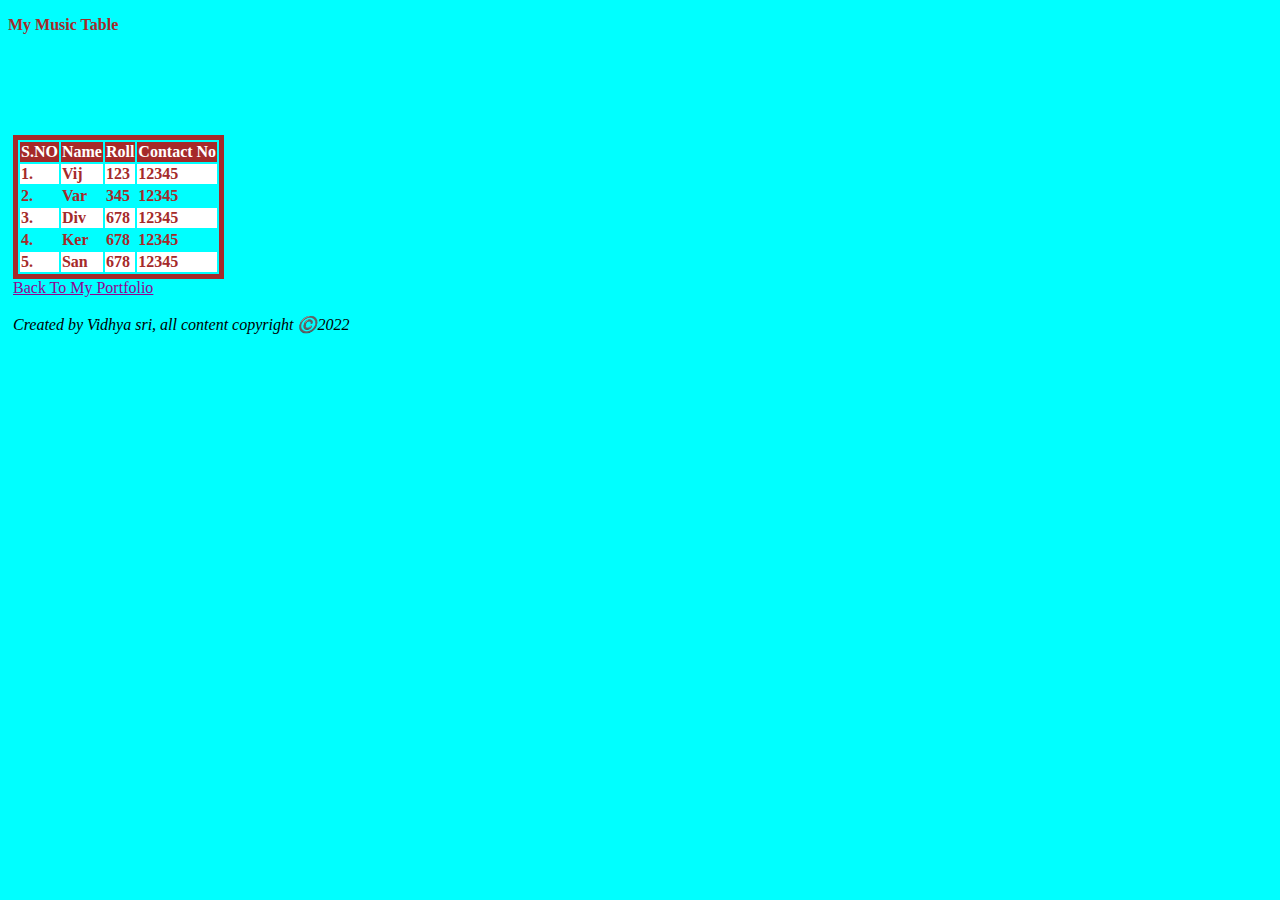
<file: table/index.html>
<!DOCTYPE html>
<html lang="en">
  <head>
    <title>Creating Table</title>
    
    </style>
    <link
      href="https://cdn.jsdelivr.net/npm/bootstrap@5.0.2/dist/css/bootstrap.min.css"
      rel="stylesheet"
      integrity="sha384-EVSTQN3/azprG1Anm3QDgpJLIm9Nao0Yz1ztcQTwFspd3yD65VohhpuuCOmLASjC"
      crossorigin="anonymous"
    />
  </head>
  <body style="background-color:aqua ;">
    <div class="container-fluid table-responsive-sm" style="padding-bottom:80px;">
    <div class=" d-flex justify-content-center display-5 ">
      <p style="color: brown; font-weight: bolder;">My Music Table</p>
    </div>
  </div>
<div class="row" style="padding: 5px; border-radius:5px;">
  <div class="container col-12 ">
    <table class="table table-bordered " style=" border:5px solid brown; font-weight: bolder;" >
      

      <tr style="background-color: brown; color: white;">
        <th>S.NO</th>
        <th>Name</th>
        <th>Roll</th>
        <th>Contact No</th>
      </tr>
      <tr style="color:brown; background-color : white;">  
        <td>1.</td>
        <td>Vij</td>
        <td>123</td>
        <td>12345</td>
      </tr>
      <tr class="table-danger" style="color:brown">
        <td>2.</td>
        <td>Var</td>
        <td>345</td>
        <td>12345</td>
      </tr>
      <tr style="color:brown ; background-color : white;">
        <td>3.</td>
        <td>Div</td>
        <td>678</td>
        <td>12345</td>
      </tr>
      <tr class="table-danger" style="color:brown">
        <td>4.</td>
        <td>Ker</td>
        <td>678</td>
        <td>12345</td>
      </tr>
      <tr style="color:brown; background-color : white;">
        <td>5.</td>
        <td>San</td>
        <td>678</td>
        <td>12345</td>
      </tr>
    </table>
    <a href="#" style="color: rgb(145, 2, 145);">Back To My Portfolio</a><br><br>
    <cite>Created by Vidhya sri, all content copyright ©️2022</cite>
  </div>
  </div>
  </body>
</html>
</file>
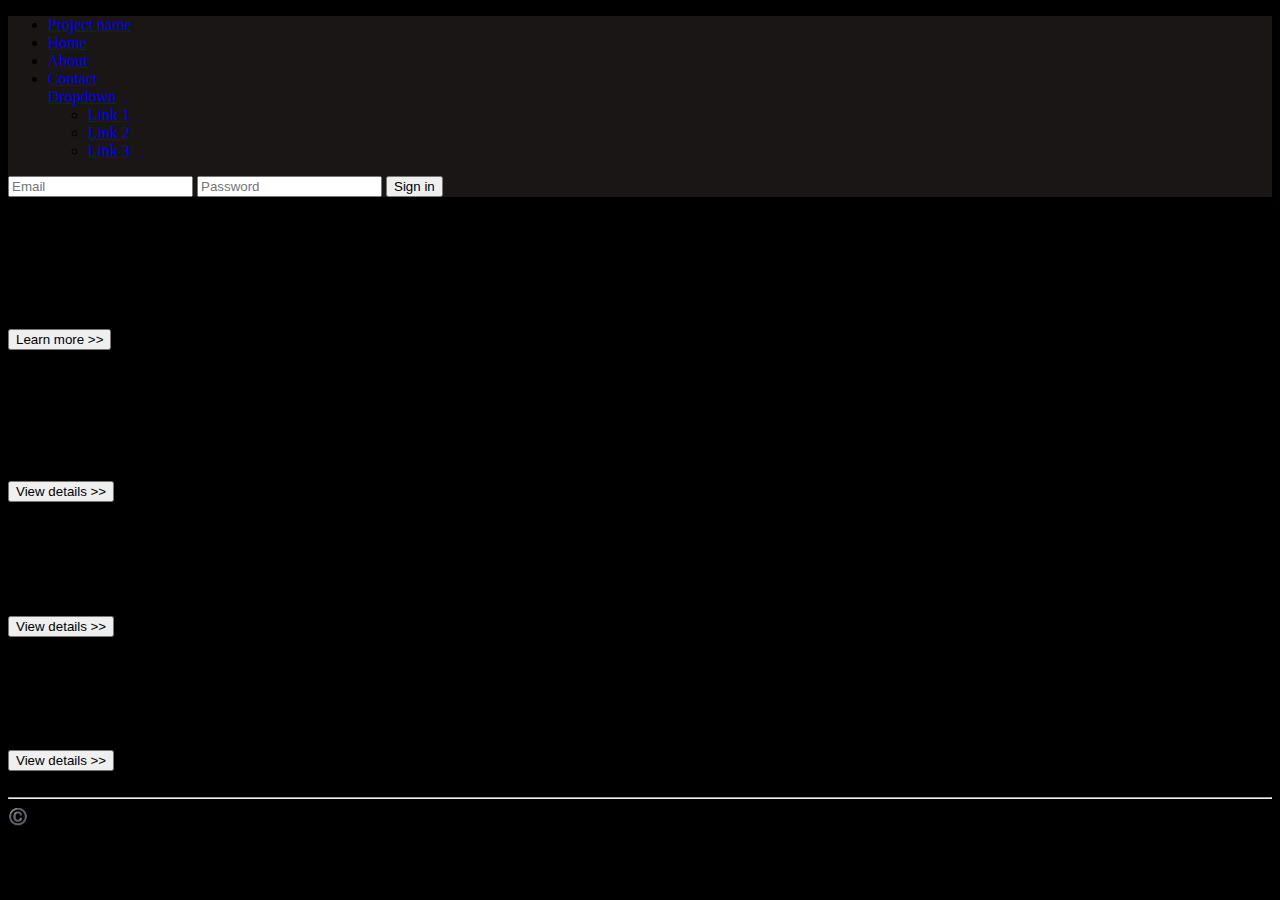
<file: Grid layout.html>
<!DOCTYPE html>
<html lang="en">
  <head>
    <meta charset="UTF-8" />
    <meta http-equiv="X-UA-Compatible" content="IE=edge" />
    <meta name="viewport" content="width=device-width, initial-scale=1.0" />
    <title>Document</title>
    <link
      href="https://cdn.jsdelivr.net/npm/bootstrap@5.0.2/dist/css/bootstrap.min.css"
      rel="stylesheet"
      integrity="sha384-EVSTQN3/azprG1Anm3QDgpJLIm9Nao0Yz1ztcQTwFspd3yD65VohhpuuCOmLASjC"
      crossorigin="anonymous"
    />
    <style>
      body {
        background-color: black;
      }
      .lite-black {
        background-color: rgb(26, 22, 22);
      }
    </style>
  </head>
  <body>
        <div>
          <nav class="navbar d-flex justify-content-center">
      <div class="container col-9 lite-black">
        <ul class="nav">
          <li class="nav-item">
            <a class="nav-link text-muted" href="#">Project name</a>
          </li>
          <li class="nav-item">
            <a class="nav-link text-muted" href="#">Home</a>
          </li>
          <li class="nav-item">
            <a class="nav-link text-muted" href="#">About</a>
          </li>
          <li class="nav-item">
            <a class="nav-link text-muted" href="#">Contact</a>
          </li>
          <div class="dropdown">
            <a class="nav-link text-muted dropdown-toggle" data-bs-toggle="dropdown" href="#">Dropdown</a>
            <ul class="dropdown-menu">
              <li><a class="dropdown-item" href="#">Link 1</a></li>
              <li><a class="dropdown-item" href="#">Link 2</a></li>
              <li><a class="dropdown-item" href="#">Link 3</a></li>
            </ul>
          </div>
          
        </ul>
        <form>
          <input class="" type="Email" name="" id="" placeholder="Email" />
          <input type="Password" name="" id="" placeholder="Password" />
          <button class="">Sign in</button>
        </form>
      </div>
    <div >
    <div class="container col-10 bg-white p-5">
      <div class="bg-light p-5">
        <h1>Hello, world!</h1>
        <p>
          Lorem ipsum dolor sit amet consectetur adipisicing elit. Cumque
          voluptate earum rerum iure eius, provident, possimus suscipit, tenetur
          aliquam commodi quae delectus nihil laborum saepe officia soluta
          repellendus. Voluptates, numquam?
        </p>
        <button type="button" class="btn btn-primary p-2" data-bs-toggle="collapse" data-bs-target="#demo">Learn more >></button>
        
      </div><br>
      <div class="row">
        <div class="col">
          <!-- <p class="display-6">Heading</p> -->
          <h3>Heading</h3>
          <small
            >Lorem ipsum dolor sit amet consectetur adipisicing elit. Cumque
            voluptate earum rerum iure eius, provident, possimus suscipit,
            tenetur aliquam commodi quae delectus nihil laborum saepe officia
            soluta repellendus. Voluptates, numquam?
          </small><br><br>
          <button class="btn-outline-light text-dark ">View details >></button>
        </div>
        <div class="col">
          <!-- <p class="display-6" >Heading</p> -->
          <h3>Heading</h3>
          <small
            >Lorem ipsum dolor sit amet consectetur adipisicing elit. Cumque
            voluptate earum rerum iure eius, provident, possimus suscipit,
            tenetur aliquam commodi quae delectus nihil laborum saepe officia
            soluta repellendus. Voluptates, numquam?
          </small><br><br>
          <button class="btn-outline-light text-dark ">View details >></button>
        </div>
        <div class="col">
          <!-- <p class="display-6">Heading</p> -->
          <h3>Heading</h3>
          <small
            >Lorem ipsum dolor sit amet consectetur adipisicing elit. Cumque
            voluptate earum rerum iure eius, provident, possimus suscipit,
            tenetur aliquam commodi quae delectus nihil laborum saepe officia
            soluta repellendus. Voluptates, numquam?
          </small><br><br>
          <button class="btn-outline-light text-dark " >View details >></button>
    
        </div>
        
      </div><br>
      <hr>
    <footer>
    ©️Company 2012
    </footer>
  </div>
</nav>
    </div>

  </body>
</html>
</file>
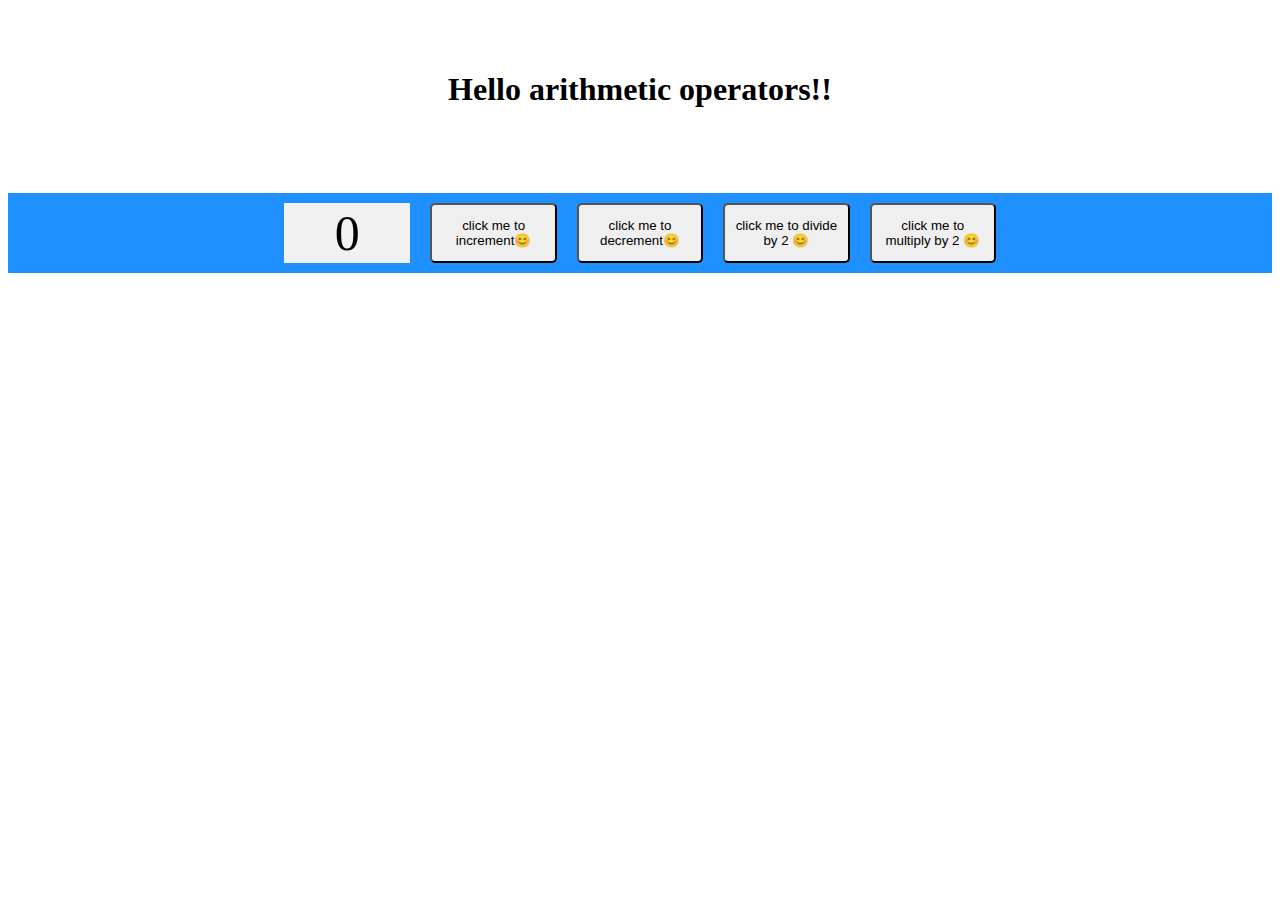
<file: increment.html>
<html>
    <head>
        <title>Increment operation</title>
        <link rel="stylesheet" href="increment.css">
        <script src="increment.js"></script>
    </head>
    <body>
        
       <h1 style="padding: 5%; text-align: center;">Hello arithmetic operators!!</h1>
        
        <div class="flex-container">
            <p id="doplus">0</p>
          
                <button onclick="incrementFunction()">
                click me to increment😊
               </button>
          
               <button onclick="decrementFunction()">
                click me to decrement😊
               </button>

               <button onclick="divideFunction()">
                click me to divide by 2 😊
               </button>

               <button onclick="multiplyFunction()">
                click me to multiply by 2 😊
               </button>
              
            
          </div>

        
          
    </body>
</html>
</file>
<file: increment.css>
.flex-container {
    display: flex;
    justify-content: center;
    background-color: DodgerBlue;
  }
  
  .flex-container > p {
    background-color: #f1f1f1;
    width: 10%;
    margin: 10px;
    text-align: center;
    line-height: 60px;
    font-size: 50px;

  }

  button{
    text-align: center;
    width: 10%;
    margin: 10px;
    border-radius: 5px;
    cursor: pointer;
  }
</file>
